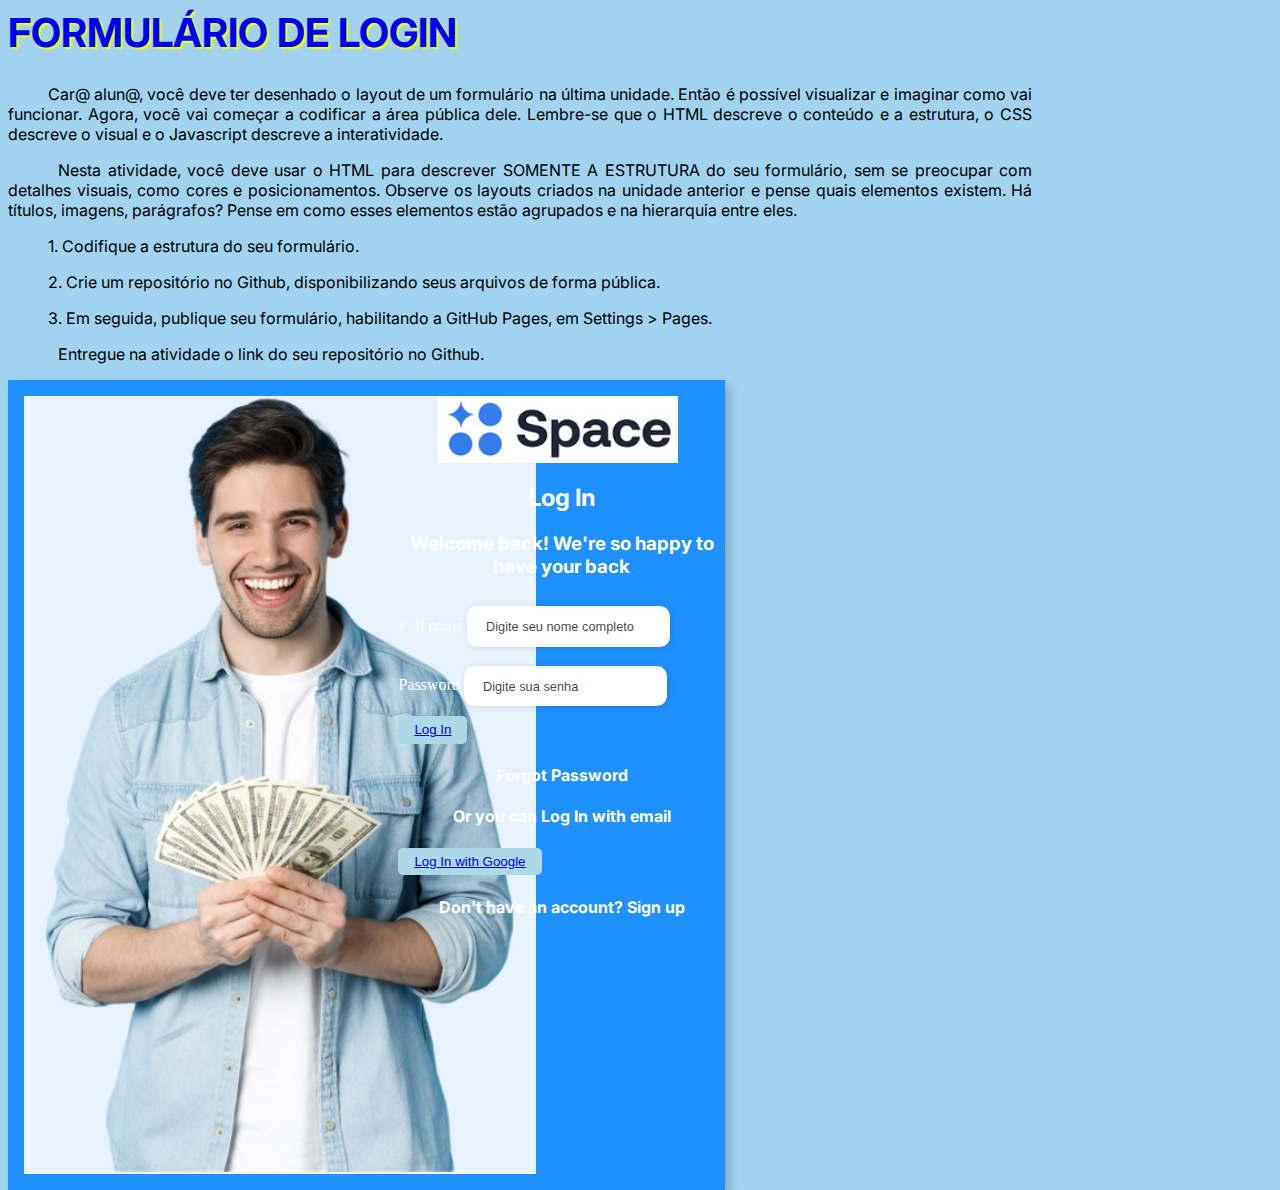
<file: paginaformdesenweb/index.html>
<html lang="pt-br">


<head>

<title>Formulário de Login </title>


<link rel="stylesheet" type="text/CSS" href="estilo.css">

</head>

<body>
<justify>
<h1>FORMULÁRIO DE LOGIN</h1>

<p>Car@ alun@, você deve ter desenhado o layout de um formulário na última unidade. Então é possível visualizar e imaginar como vai funcionar. Agora, você vai começar a codificar a área pública dele. Lembre-se que o HTML descreve o conteúdo e a estrutura, o CSS descreve o visual e o Javascript descreve a interatividade.</p>

<p style="text-align:justify;text-indent: 50px">Nesta atividade, você deve usar o HTML para descrever SOMENTE A ESTRUTURA do seu formulário, sem se preocupar com detalhes visuais, como cores e posicionamentos. Observe os layouts criados na unidade anterior e pense quais elementos existem. Há títulos, imagens, parágrafos? Pense em como esses elementos estão agrupados e na hierarquia entre eles.</P>

<p>1.	Codifique a estrutura do seu formulário.</P>	

<p>2.	Crie um repositório no Github, disponibilizando seus arquivos de forma pública.</P>

<p>3.	Em seguida, publique seu formulário, habilitando a GitHub Pages, em Settings > Pages.</P>

<p style="text-align:justify;text-indent: 50px">Entregue na atividade o link do seu repositório no Github.
</P>



<div class= "container">
	<div class= "foto-homem">
		<img src="fotohomem.png">
	</div>
	
	<div class="form">
	<form action="#">
		
		<div class="form-header">
			<div class="title">
				<figure class="foto-space" width="150px">
				<img src="logospace.png">
				</figure>
				<h2 style="text-align:center; color: white">Log In</h2>
				<h3 style="text-align:center; color: white">Welcome back! We're so happy to have your back </h3>
			</div>
		</div>
		
		<div class="input-group">
			<div class="input-box">
				<label for="fullname" style="text-align:center; color: white">Full name</label>
				<input id= "fullname" type="text" name="fullname" placeholder="Digite seu nome completo" required>
			</div>
			<div class="input-box">
				<label for="fullname"style="text-align:center; color: white">Password</label>
				<input id= "fullname" type="text" name="fullname" placeholder="Digite sua senha" required>
			</div>
			<div class="login-button">
				<button><a href="#">Log In</a></button>
				<h4 style= "color: white">Forgot Password</h4>
			</div>
			<h4 style="text-align:center; color: white">Or you can Log In with email</h4>
			<div class="login-google">
				<button><a href="#">Log In with Google</a></button>
			</div>
			
			<h4 style="text-align:center; color: white">Don't have an account? Sign up</h4>
		</div>
	</div>
</div>


</body>

</html>
</file>
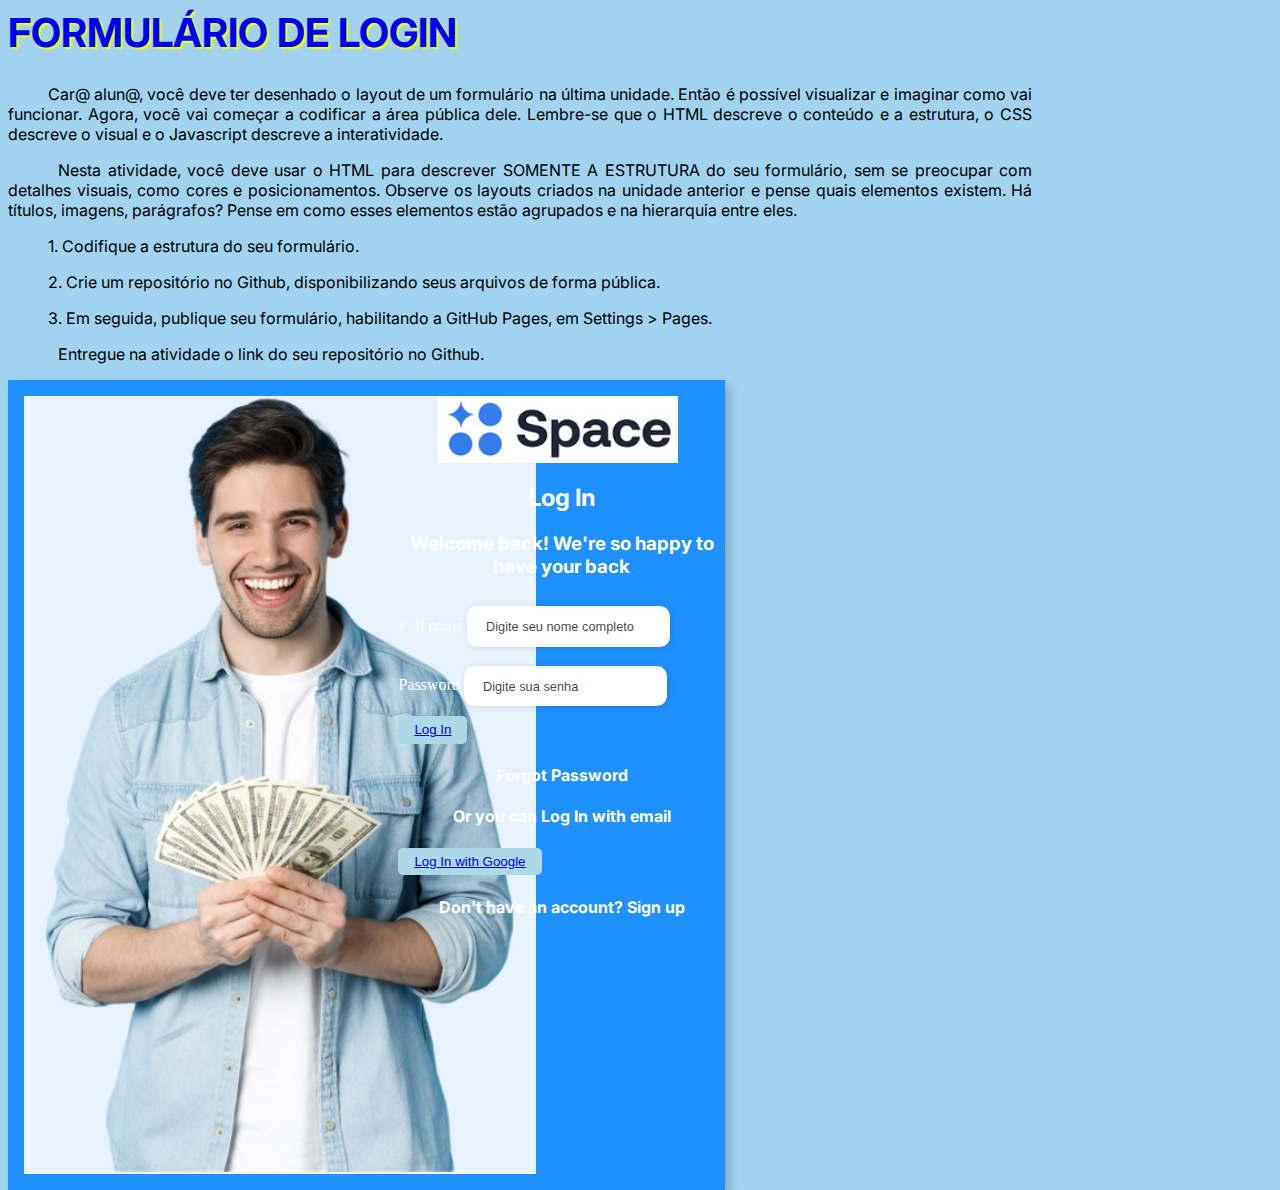
<file: paginaformdesenweb/Formulario HTML DESENVO WEB.html>
<html lang="pt-br">


<head>

<title>Formulário de Login </title>


<link rel="stylesheet" type="text/CSS" href="estilo.css">

</head>

<body>
<justify>
<h1>FORMULÁRIO DE LOGIN</h1>

<p>Car@ alun@, você deve ter desenhado o layout de um formulário na última unidade. Então é possível visualizar e imaginar como vai funcionar. Agora, você vai começar a codificar a área pública dele. Lembre-se que o HTML descreve o conteúdo e a estrutura, o CSS descreve o visual e o Javascript descreve a interatividade.</p>

<p style="text-align:justify;text-indent: 50px">Nesta atividade, você deve usar o HTML para descrever SOMENTE A ESTRUTURA do seu formulário, sem se preocupar com detalhes visuais, como cores e posicionamentos. Observe os layouts criados na unidade anterior e pense quais elementos existem. Há títulos, imagens, parágrafos? Pense em como esses elementos estão agrupados e na hierarquia entre eles.</P>

<p>1.	Codifique a estrutura do seu formulário.</P>	

<p>2.	Crie um repositório no Github, disponibilizando seus arquivos de forma pública.</P>

<p>3.	Em seguida, publique seu formulário, habilitando a GitHub Pages, em Settings > Pages.</P>

<p style="text-align:justify;text-indent: 50px">Entregue na atividade o link do seu repositório no Github.
</P>



<div class= "container">
	<div class= "foto-homem">
		<img src="fotohomem.png">
	</div>
	
	<div class="form">
	<form action="#">
		
		<div class="form-header">
			<div class="title">
				<figure class="foto-space" width="150px">
				<img src="logospace.png">
				</figure>
				<h2 style="text-align:center; color: white">Log In</h2>
				<h3 style="text-align:center; color: white">Welcome back! We're so happy to have your back </h3>
			</div>
		</div>
		
		<div class="input-group">
			<div class="input-box">
				<label for="fullname" style="text-align:center; color: white">Full name</label>
				<input id= "fullname" type="text" name="fullname" placeholder="Digite seu nome completo" required>
			</div>
			<div class="input-box">
				<label for="fullname"style="text-align:center; color: white">Password</label>
				<input id= "fullname" type="text" name="fullname" placeholder="Digite sua senha" required>
			</div>
			<div class="login-button">
				<button><a href="#">Log In</a></button>
				<h4 style= "color: white">Forgot Password</h4>
			</div>
			<h4 style="text-align:center; color: white">Or you can Log In with email</h4>
			<div class="login-google">
				<button><a href="#">Log In with Google</a></button>
			</div>
			
			<h4 style="text-align:center; color: white">Don't have an account? Sign up</h4>
		</div>
	</div>
</div>


</body>

</html>
</file>
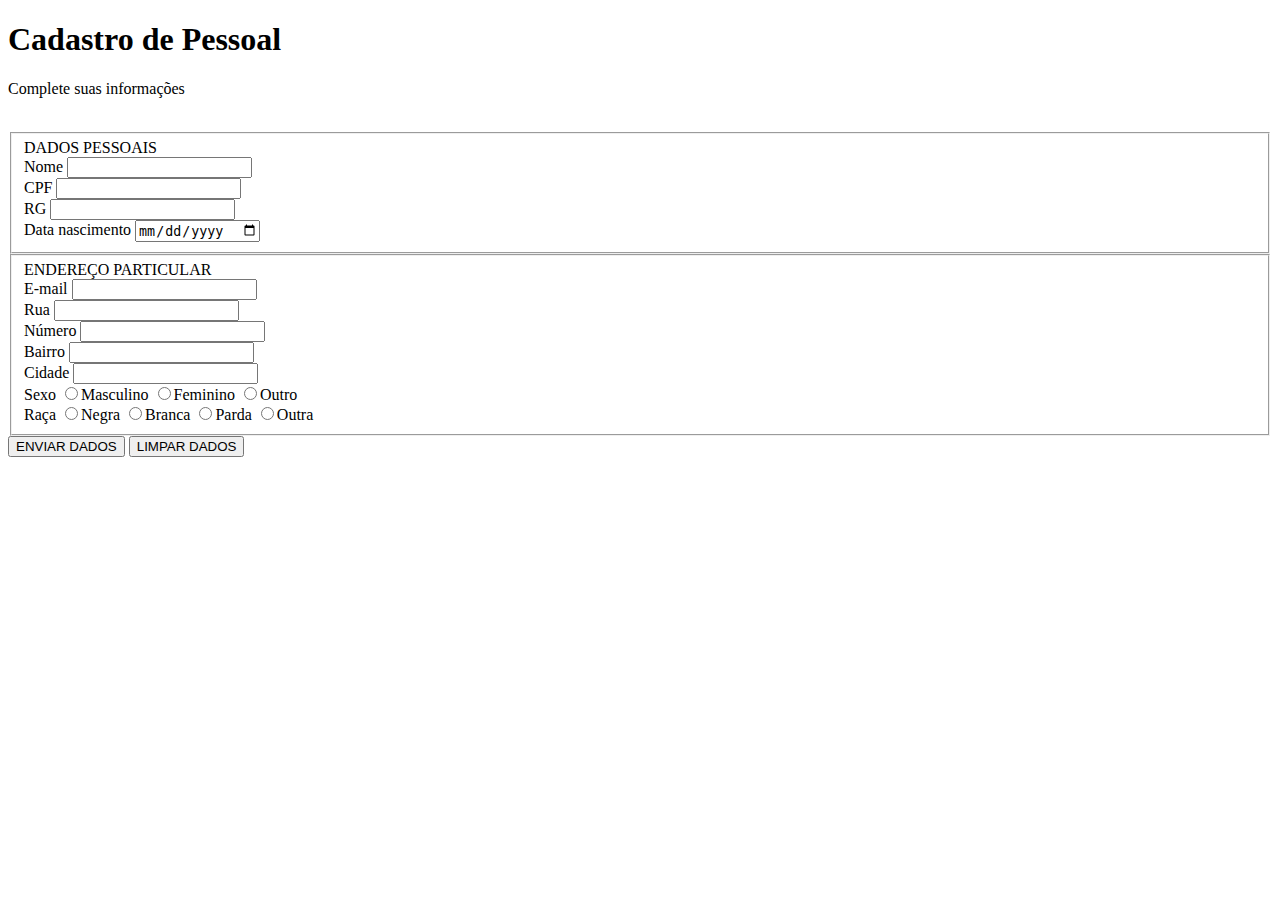
<file: paginaformdesenweb/formulario2.html>
<!DOCTYPE html>
<html lang="pt-br">
<head>
    <meta charset="UTF-8">
    <meta name="viewport" content="width=device-width, initial-scale=1.0">
    <title>Página de cadastro</title>
</head>
<body>
    
    <div>
        <h1>Cadastro de Pessoal </h1>
        <p>Complete suas informações</p>
        <br>
    </div>

    <form>
        <fieldset>DADOS PESSOAIS
            <div>
                <label>Nome</label>
                <input type="text" name="nome" id="nome" required>
            </div>

            <div>
                <label>CPF</label>
                <input type="cpf" name="cpf" id="cpf" required>
            </div>

            <div>
                <label>RG</label>
                <input type="number" name="rg" id="rg" required>
            </div>

            <div>
                <label>Data nascimento</label>
                <input type="date" name="date" id="date" required>
            </div>
        </fieldset>

        <fieldset>ENDEREÇO PARTICULAR

        <div>
            <label>E-mail</label>
            <input type="email" name="email" id="email" required>
        </div>

        <div>
            <label>Rua</label>
            <input type="text" name="rua" id="rua">
        </div>

        <div>
            <label>Número</label>
            <input type="number" name="number" id="number">
        </div>

        <div>
            <label>Bairro</label>
            <input type="text" name="bairro" id="bairro">
        </div>

        <div>
            <label>Cidade</label>
            <input type="text" name="cidade" id="cidade">
        </div>

        <div>
            <label>Sexo</label>
            <label>
                <input type="radio" name="sexo" value="masculino">Masculino
            </label>
            <label>
                <input type="radio" name="sexo" value="feminino">Feminino
            </label>
            <label>
                <input type="radio" name="sexo" value="outro">Outro
            </label>
            
        </div>
        <div>
            <label>Raça</label>
            <label>
                <input type="radio" name="raça" value="negra">Negra
            </label>
            <label>
                <input type="radio" name="raça" value="branca">Branca
            </label>
            <label>
                <input type="radio" name="raça" value="parda">Parda
            </label>
            <label>
                <input type="radio" name="raça" value="outra">Outra
            </label>
        </div>
        
        </fieldset>

        <BUtton type="submit">ENVIAR DADOS</BUtton>
        <BUtton type="reset">LIMPAR DADOS</BUtton>
    </form>


</body>
</html>

<!--Nesta atividade, você irá continuar praticando HTML, 
construindo agora a estrutura da área de administração.

Codifique as seguintes páginas:

Crie uma página de cadastro bem básica usando apenas HTML 
com os campos(nome, e-mail, cpf, rg, data nascimento, rua, 
número, bairro, cidade, sexo e raça)

Crie um botão pra enviar os dados e outro pra limpar o 
formulário.

Envie os arquivos para o mesmo repositório do Github criado 
na unidade anterior.

Entregue o link para o seu repositório do Github -->
</file>
<file: paginaformdesenweb/estilo.css>
@import url('https://fonts.googleapis.com/css2?family=Inter&display=swap');
h1 {
font-family: Inter;
font-size: 30pt;
color:blue;
text-shadow: 2px 2px 2px yellow}

p{
	font-family: Inter;
text-align: justify;
text-indent: 40px;
}
h2{
	font-family: Inter;
text-align: center;
}
h4{
	font-family: Inter;
text-align: center;
}
h3{
	font-family: Inter;
text-align: center;
}

body {
width: 80%;
height: 100vh; 
background-color: #a1d3ef;

.container{
width: 70%;
heigth: 80vh;
display: flex;
background-color: #1E90FF;
box-shadow: 5px 5px 10px rgba(0,0,0,.2);
}
	
.foto-homem{ 
width: 50%;
diplay: flex;
justify-content: center;
align-items: center;
padding: 1rem;
}

.foto-homem img{ 
width: 32rem;
}
.form {
	width: 50%;
diplay: flex;
justify-content: center;
align-items: center;

}
.foto-google img {
	width: 15rem;
	justify-content: center;
	align-items: center;
}

.foto-space img {
	width: 15rem;
	justify-content: center;
	align-items: center;
}
.input-box input {
    margin: 0.6rem 0;
    padding: 0.8rem 1.2rem;
    border: none;
    border-radius: 10px;
    box-shadow: 1px 1px 6px #0000001c;
    font-size: 0.8rem;
}
.input-box input:hover {
    background-color: #eeeeee75;
}
.input-box input::placeholder {
    color: #000000be;
}
.login-google button {
    border: none;
    background-color: #ADD8E6;
    padding: 0.4rem 1rem;
    border-radius: 5px;
    cursor: pointer;
	justify-content: center;
	align-items: center;
}
.login-button button {
    border: none;
    background-color: #ADD8E6;
    padding: 0.4rem 1rem;
    border-radius: 5px;
    cursor: pointer;
	justify-content: center;
	align-items: center;
}
</file>
